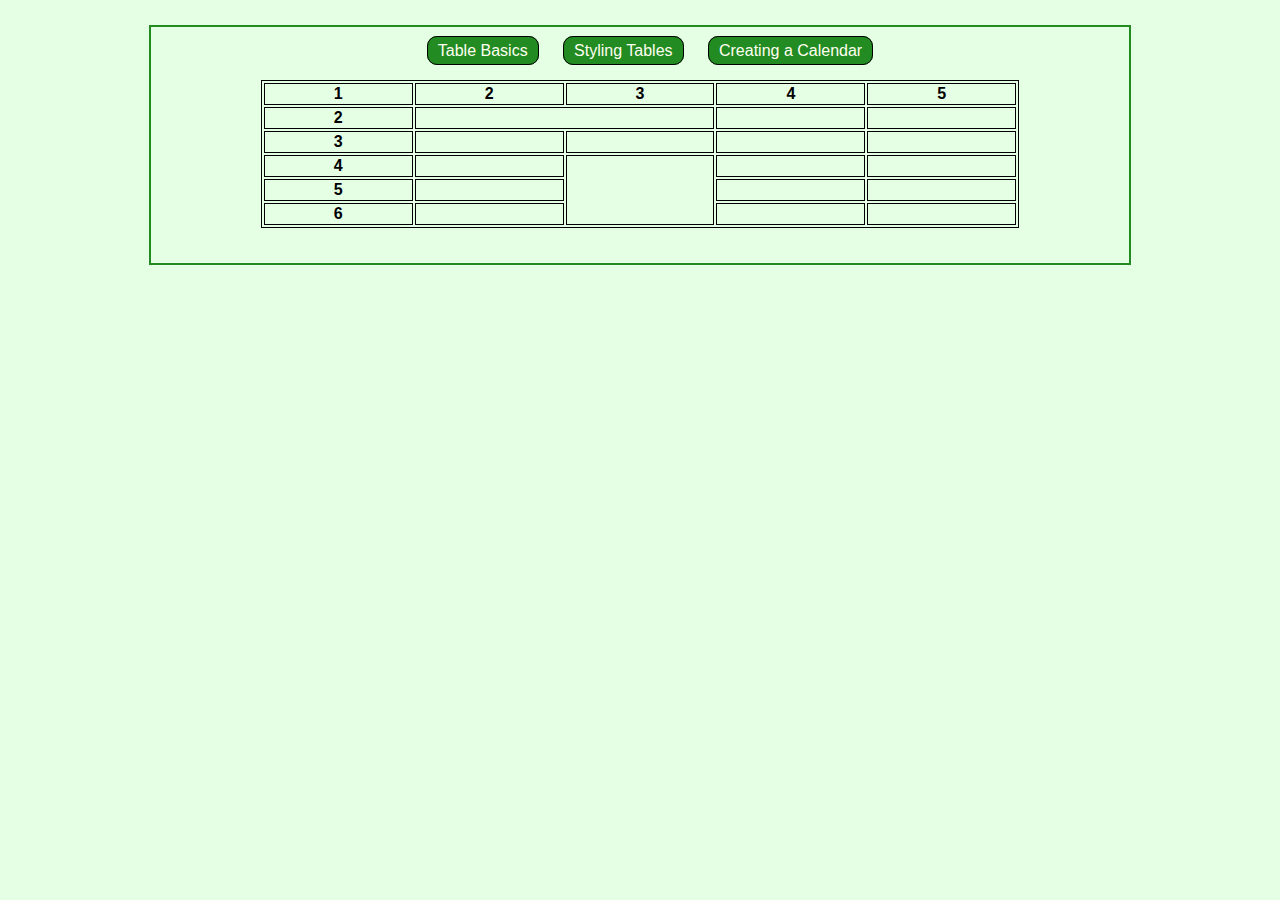
<file: index.html>
<!DOCTYPE html>
<html lang="en">
<head>
    <meta charset="UTF-8">
    <meta name="viewport" content="width=device-width, initial-scale=1.0">
    <meta http-equiv="X-UA-Compatible" content="ie=edge">
    <link rel="stylesheet" href="styles.css">
    <style>
        table, th, td {
            border: 1px solid black;
        }

        table {
            margin: 20px auto;
        }
    </style>
    <title>Tables</title>
</head>
<body>
    <div class="container">
        <nav>
            <a href="index.html">Table Basics</a>
            <a href="styling-tables.html">Styling Tables</a>
            <a href="calendar.html">Creating a Calendar</a>
        </nav>

        <table width=80%>
            <tr>
                <th>1</th>
                <th>2</th>
                <th>3</th>
                <th>4</th>
                <th>5</th>
            </tr>
            <tr>
                <th>2</th>
                <td colspan=2></td>
                <td></td>
                <td></td>
            </tr>
            <tr>
                <th>3</th>
                <td></td>
                <td></td>
                <td></td>
                <td></td>
            </tr>
            <tr>
                <th>4</th>
                <td></td>
                <td rowspan="3"></td>
                <td></td>
                <td></td>
            </tr>
            <tr>
                <th>5</th>
                <td></td>
                <td></td>
                <td></td>
            </tr>
            <tr>
                <th>6</th>
                <td></td>
                <td></td>
                <td></td>
            </tr>
        </table>
    </div>
</body>
</html>
</file>
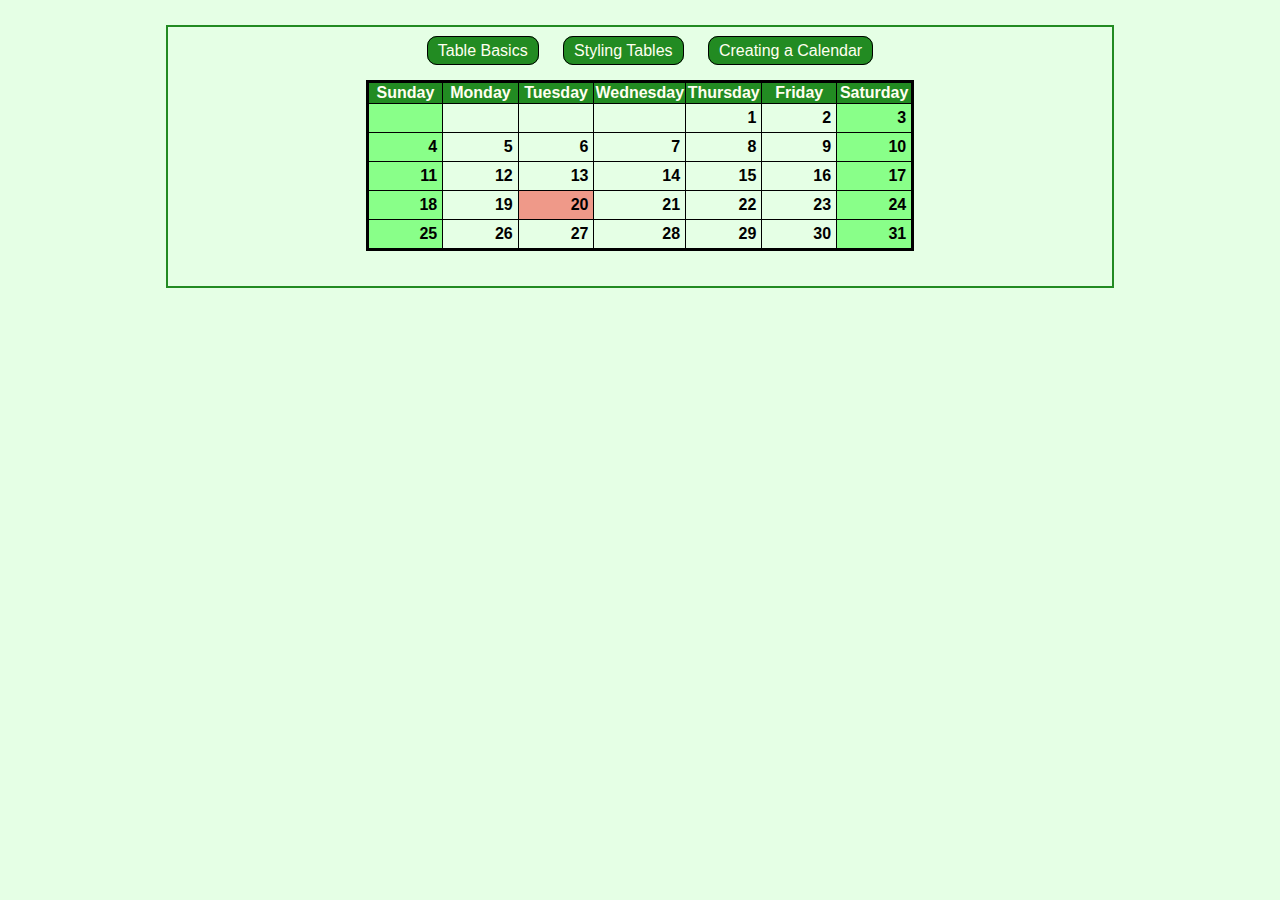
<file: calendar.html>
<!DOCTYPE html>
<html lang="en">
<head>
    <meta charset="UTF-8">
    <meta name="viewport" content="width=device-width, initial-scale=1.0">
    <meta http-equiv="X-UA-Compatible" content="ie=edge">
    <link rel="stylesheet" href="styles.css">
    <style>
        * {
            box-sizing: border-box;
        }
        table {
            width: 60%;
            margin: 20px auto;
            border-collapse: collapse;
            border: 3px solid black; 
        }
        th {
            text-align: center;
            vertical-align: middle;
            border: 1px solid black;
            height: 40 px;
            background-color: forestgreen;
            color: ivory;
        }
        td {
            height: 0;
            text-align: right;
            vertical-align: top;
            width: 14%;
            border: 1px solid black;
            font-weight: bold;
            padding: 5px;
        }
        .weekend {
            background: rgba(0, 255, 0, .4)
        }
        .birthday {
            background: rgba(255, 0, 0, .4)
        }
    </style>
    <title>Tables</title>
</head>
<body>
    <div class="container">
        <nav>
            <a href="index.html">Table Basics</a>
            <a href="styling-tables.html">Styling Tables</a>
            <a href="calendar.html">Creating a Calendar</a>
        </nav>
        <table>
            <tr>
                <th>Sunday</th>
                <th>Monday</th>
                <th>Tuesday</th>
                <th>Wednesday</th>
                <th>Thursday</th>
                <th>Friday</th>
                <th>Saturday</th>
            </tr>
            <tr>
                <td class="weekend"></td>
                <td></td>
                <td></td>
                <td></td>
                <td>1</td>
                <td>2</td>
                <td class="weekend">3</td>
            </tr>
            <tr>
                <td class="weekend">4</td>
                <td>5</td>
                <td>6</td>
                <td>7</td>
                <td>8</td>
                <td>9</td>
                <td class="weekend">10</td>
            </tr>
            <tr>
                <td class="weekend">11</td>
                <td>12</td>
                <td>13</td>
                <td>14</td>
                <td>15</td>
                <td>16</td>
                <td class="weekend">17</td>
            </tr>
            <tr>
                <td class="weekend">18</td>
                <td>19</td>
                <td class="birthday" title="Birthday">20</td>
                <td>21</td>
                <td>22</td>
                <td>23</td>
                <td class="weekend">24</td>
            </tr>
            <tr>
                <td class="weekend">25</td>
                <td>26</td>
                <td>27</td>
                <td>28</td>
                <td>29</td>
                <td>30</td>
                <td class="weekend">31</td>
            </tr>
        </table>
    </div>
</body>
</html>
</file>
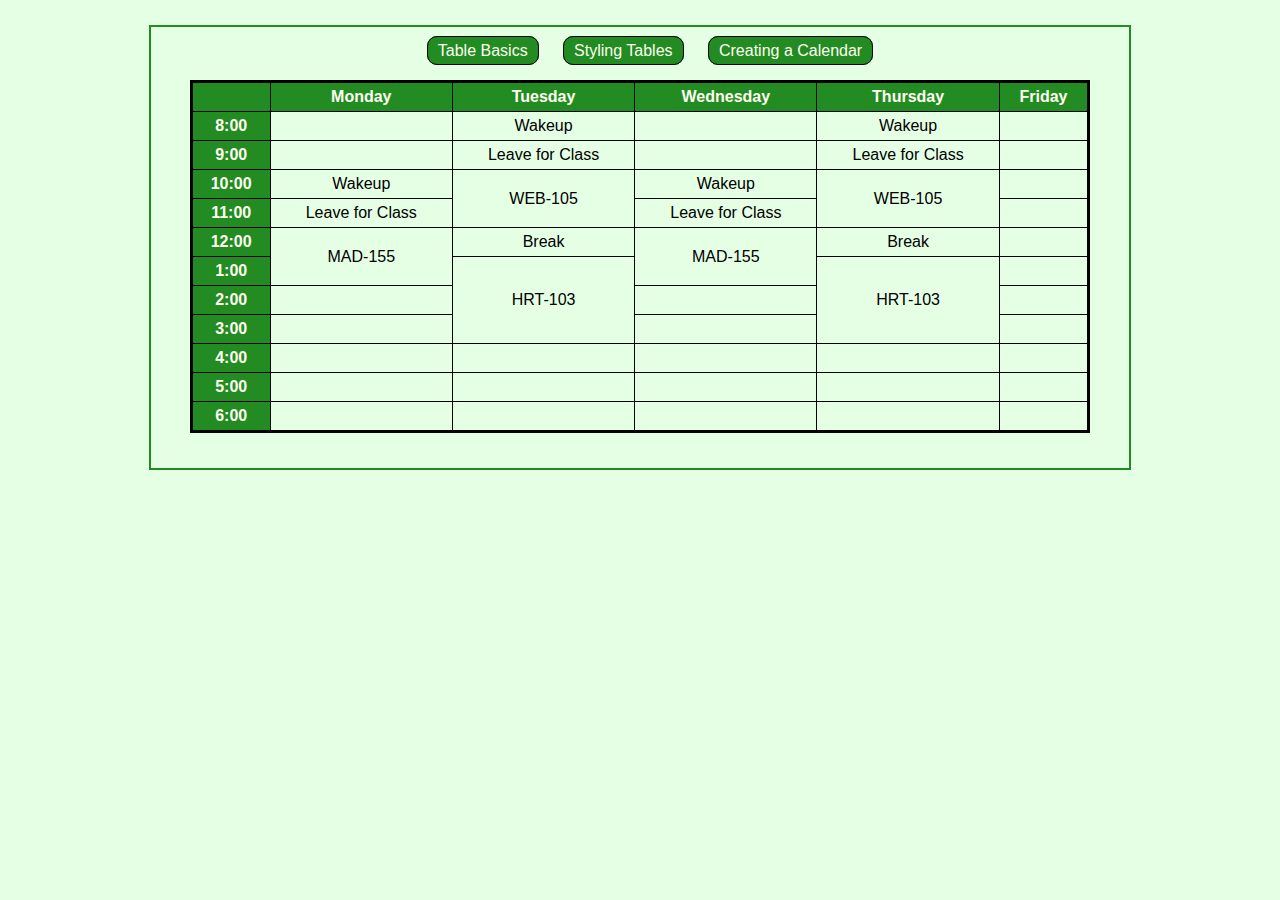
<file: styling-tables.html>
<!DOCTYPE html>
<html lang="en">
<head>
    <meta charset="UTF-8">
    <meta name="viewport" content="width=device-width, initial-scale=1.0">
    <meta http-equiv="X-UA-Compatible" content="ie=edge">
    <link rel="stylesheet" href="styles.css">
    <style>
        tr:hover {
            background: green;
        }
        th, td {
            border: 1px solid black;
            padding: 5px;
        }
        td {
            text-align: center;
            min-height: 25px;
        }
        th {
            background-color: forestgreen;
            color: ivory;
        }
        table {
            width: 95%;
            margin: 20px auto;
            border: 3px solid black;
            border-collapse: collapse;
        }
    </style>
    <title>Tables</title>
</head>
<body>
    <div class="container">
        <nav>
            <a href="index.html">Table Basics</a>
            <a href="styling-tables.html">Styling Tables</a>
            <a href="calendar.html">Creating a Calendar</a>
        </nav>

        <table>
            <tr>
                <th></th>
                <th>Monday</th>
                <th>Tuesday</th>
                <th>Wednesday</th>
                <th>Thursday</th>
                <th>Friday</th>
            </tr>
            <tr>
                <th>8:00</th>
                <td></td>
                <td>Wakeup</td>
                <td></td>
                <td>Wakeup</td>
                <td></td>
            </tr>
            <tr>
                <th>9:00</th>
                <td></td>
                <td>Leave for Class</td>
                <td></td>
                <td>Leave for Class</td>
                <td></td>
            </tr>
            <tr>
                <th>10:00</th>
                <td>Wakeup</td>
                <td rowspan=2>WEB-105</td>
                <td>Wakeup</td>
                <td rowspan=2>WEB-105</td>
                <td></td>
            </tr>
            <tr>
                <th>11:00</th>
                <td>Leave for Class</td>
                <td>Leave for Class</td>
                <td></td>
            </tr>
            <tr>
                <th>12:00</th>
                <td rowspan=2>MAD-155</td>
                <td>Break</td>
                <td rowspan=2>MAD-155</td>
                <td>Break</td>
                <td></td>
            </tr>
            <tr>
                <th>1:00</th>
                <td rowspan=3>HRT-103</td>
                <td rowspan=3>HRT-103</td>
                <td></td>
            </tr>
            <tr>
                <th>2:00</th>
                <td></td>
                <td></td>
                <td></td>
            </tr>
            <tr>
                <th>3:00</th>
                <td></td>
                <td></td>
                <td></td>
            </tr>
            <tr>
                <th>4:00</th>
                <td></td>
                <td></td>
                <td></td>
                <td></td>
                <td></td>
            </tr>
            <tr>
                <th>5:00</th>
                <td></td>
                <td></td>
                <td></td>
                <td></td>
                <td></td>
            </tr>
            <tr>
                <th>6:00</th>
                <td></td>
                <td></td>
                <td></td>
                <td></td>
                <td></td>
            </tr>
        </table>
    </div>
</body>
</html>
</file>
<file: styles.css>
body {
    font-family: Verdana, Geneva, Tahoma, sans-serif;
    background-color: rgba(0, 255, 0, .1)
}

.container {
    width: 75%;
    margin: 25px auto;
    border: 2px solid forestgreen;
    overflow: auto;
    padding: 15px;
}

nav {
    text-align: center;
}

h1 {
    color: forestgreen;
    text-align: center;
}

h2 {
    text-align: center;
}

nav a {
    text-decoration: none;
    background-color: forestgreen;
    border: 1px solid black;
    border-radius: 10px;
    color: ivory;
    padding: 5px 10px;
    margin-left: 20px;
}

nav a:hover {
    color: ivory;
    background-color: green;
}
</file>
